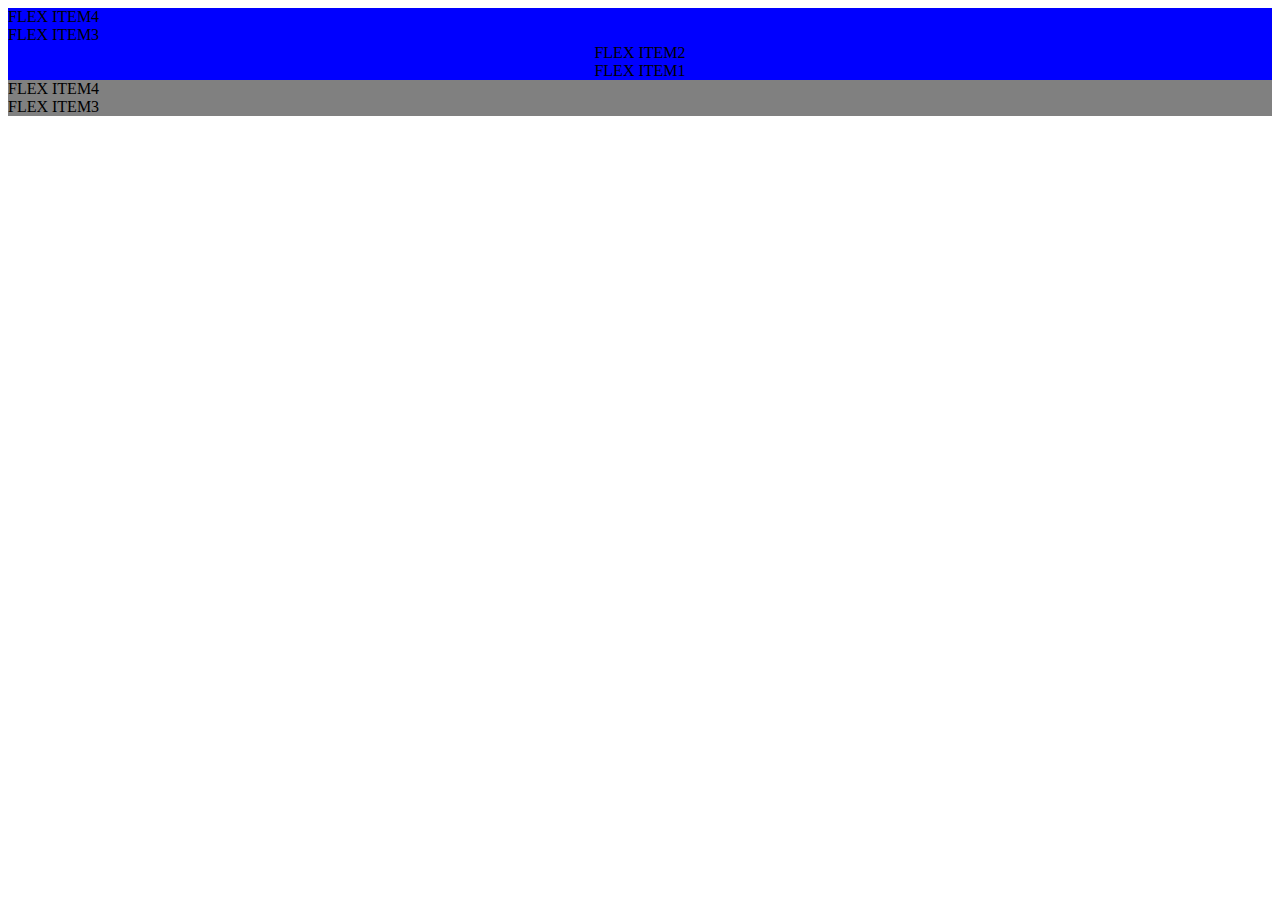
<file: Flexbox/index.html>
<!-- Module 2 Lab 3 Flexbox  -->

<!DOCTYPE html>
<html lang="en">
<head>
    <meta charset="UTF-8">
    <meta http-equiv="X-UA-Compatible" content="IE=edge">
    <meta name="viewport" content="width=device-width, initial-scale=1.0">
    <link rel="stylesheet" href="syles.css">
    <title>Document</title>
</head>
<body>
    <div class="flexbox-container"> 
        <div class="flexbox-item-1"> FLEX ITEM1</div>
        <div class="flexbox-item-2"> FLEX ITEM2</div>
        <div class="flexbox-item-3"> FLEX ITEM3</div>
        <div class="flexbox-item-4"> FLEX ITEM4</div>
    </div>
    <div class="flexbox-container flexbox-space-between"> 
        <!-- <div class="flexbox-item-1"> FLEX ITEM1</div>
        <div class="flexbox-item-2"> FLEX ITEM2</div> -->
        <div> FLEX ITEM3</div>
        <div> FLEX ITEM4</div>
    </div>
</body>
</html>
</file>
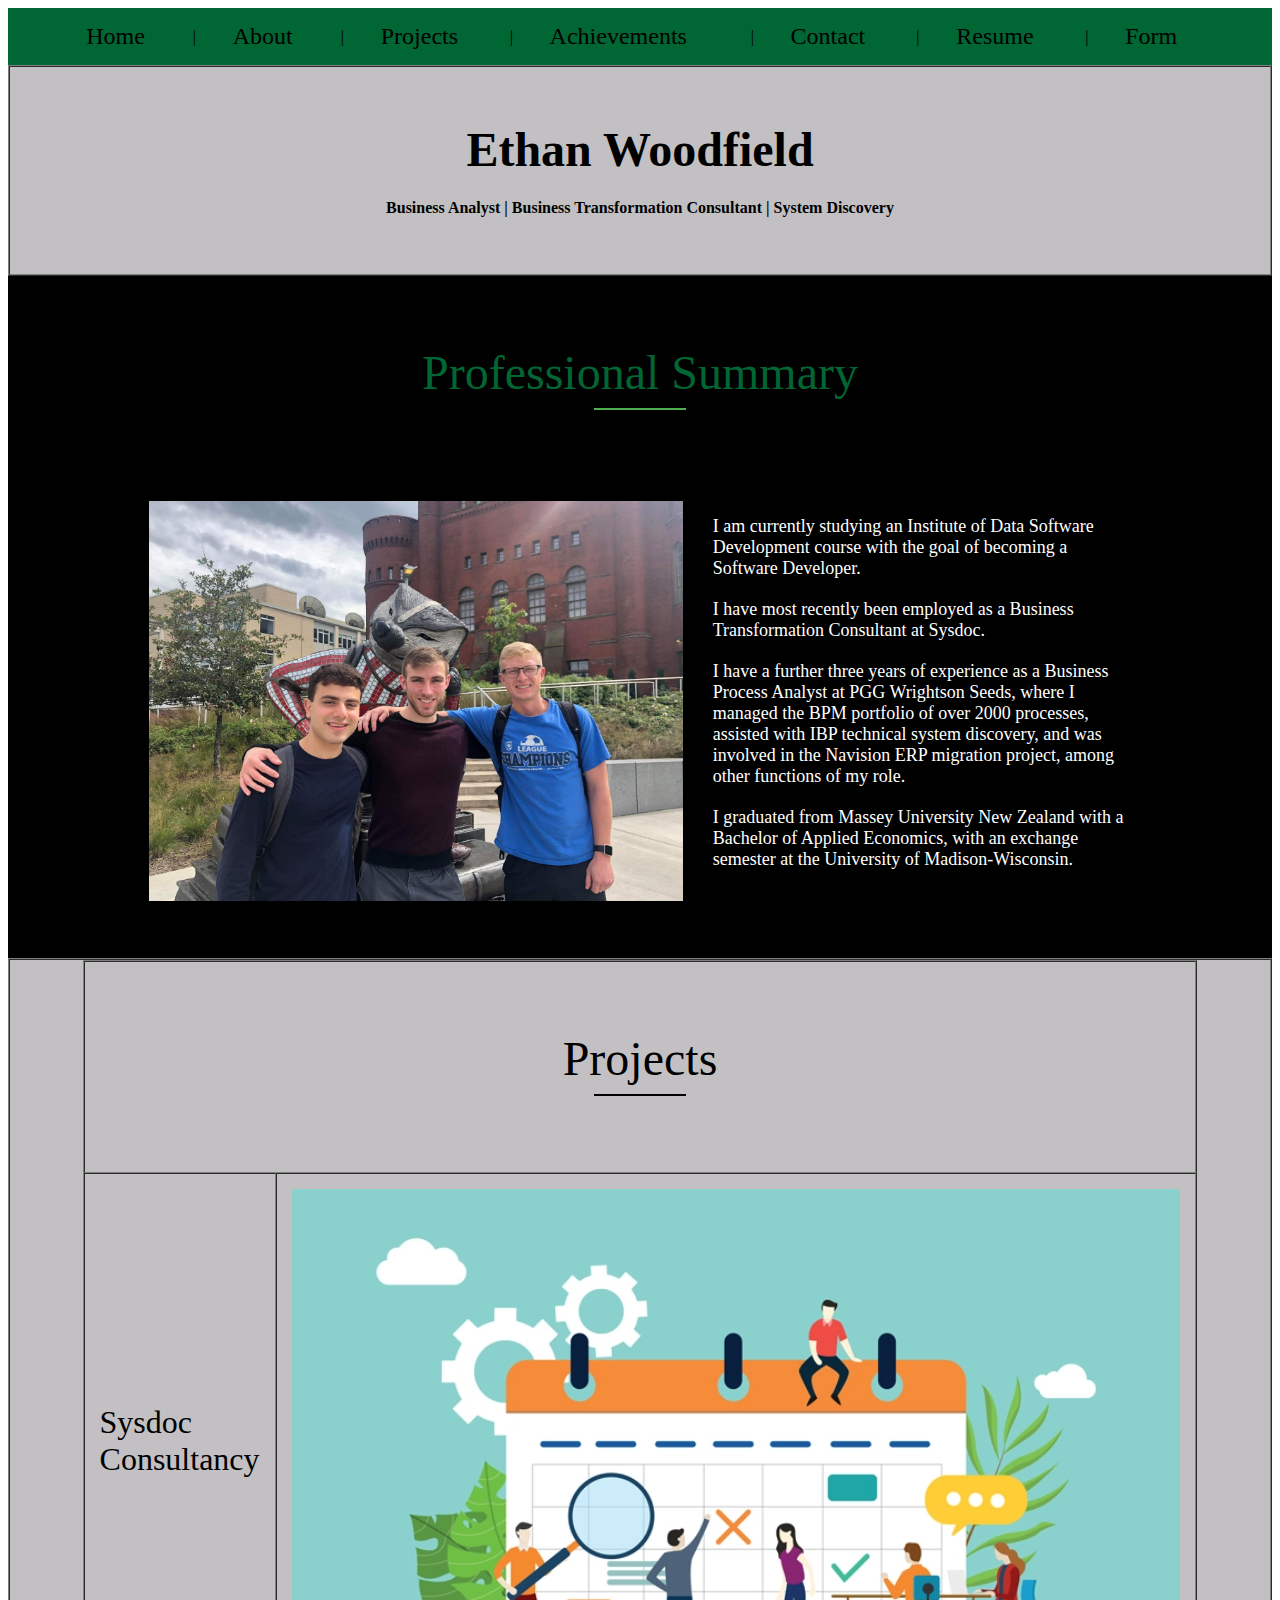
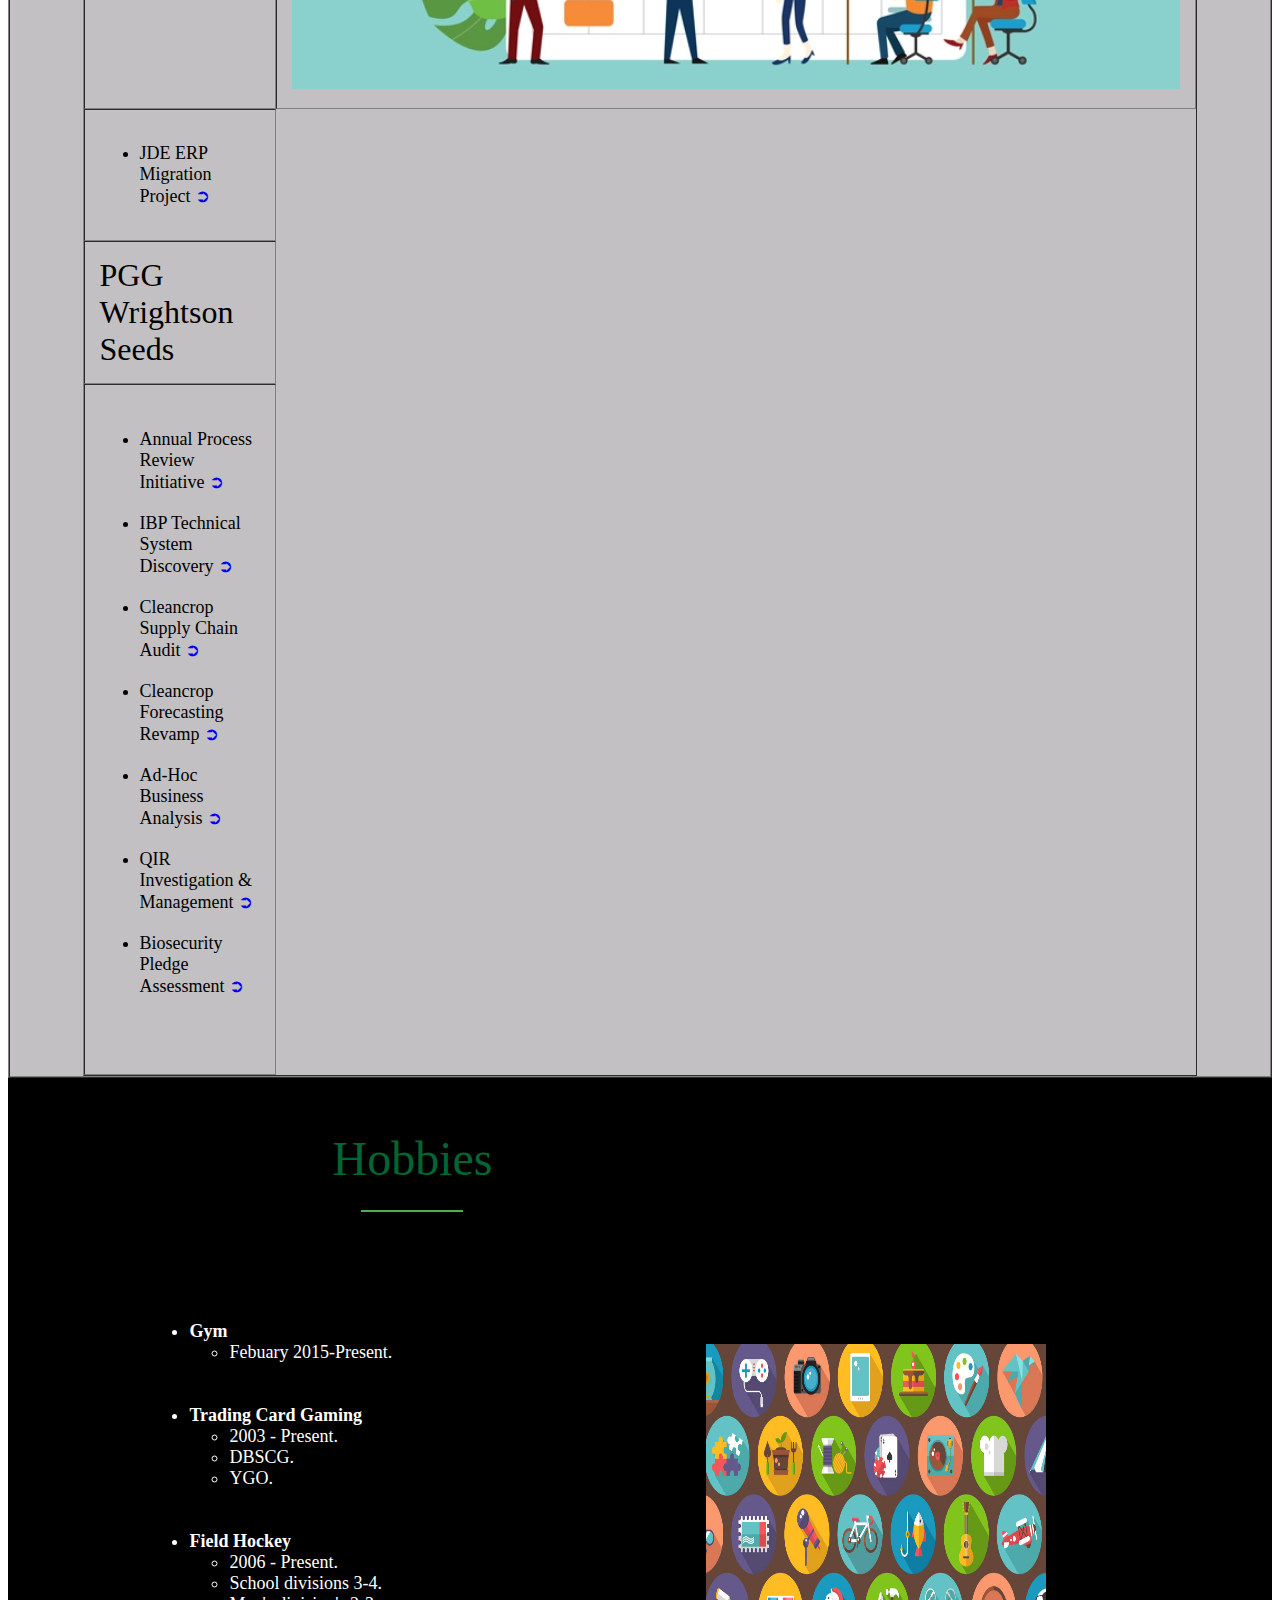
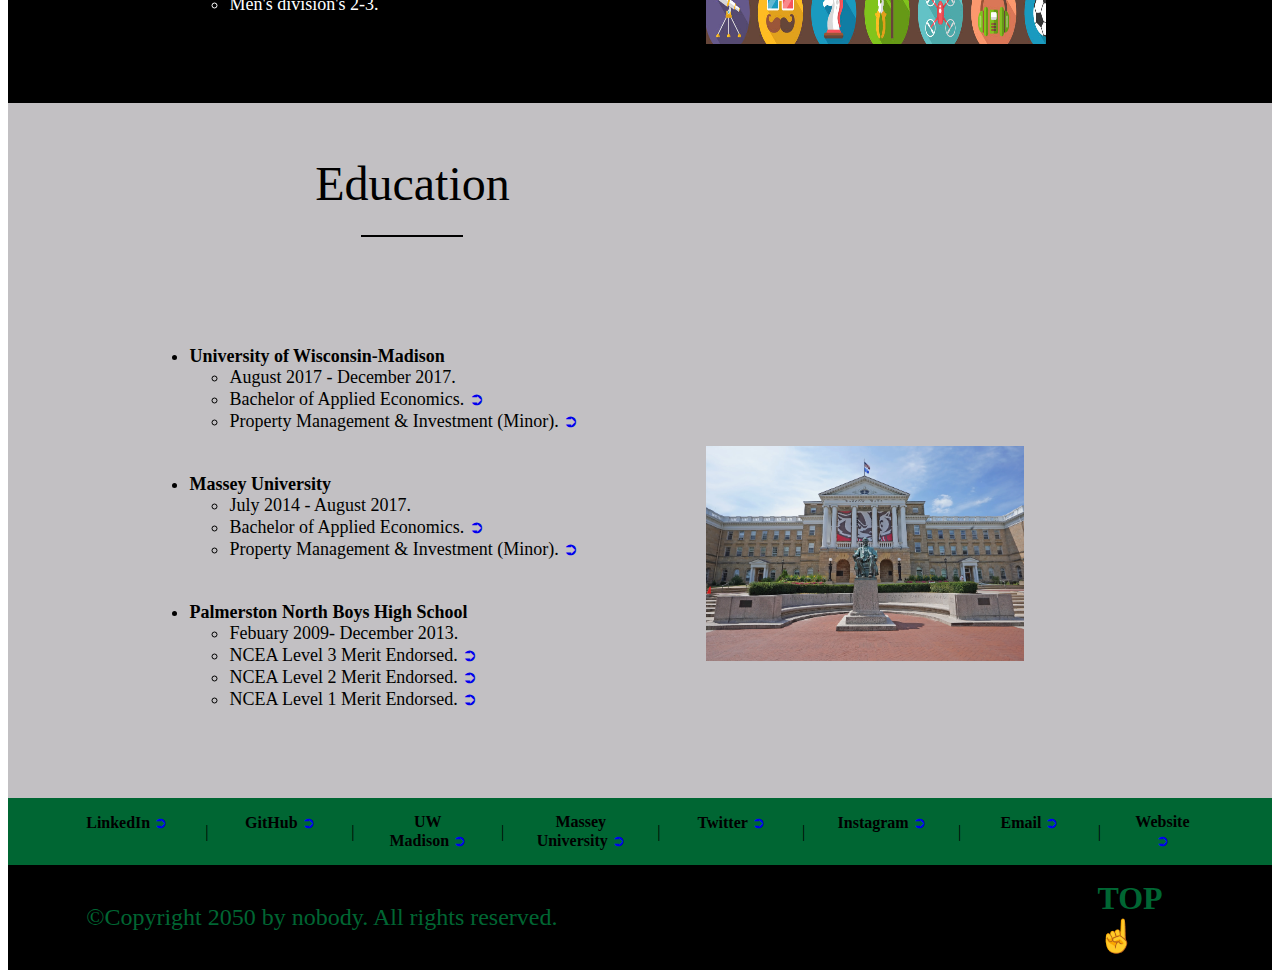
<file: Portfolio/index.html>
<!--Module 1 Personal Website-->

<!DOCTYPE html>
<html lang="en">
 
<head>
    <meta charset="UTF-8">
    <meta name="description" content="Lab Exercise 1 Resume/Portfolio Ethan Wooodfield">
    <meta name="keywords" content="HTML, Resume, Portfolio"
    <meta name="author" content="Ethan Woodfield">
    <meta name="viewport" content= "width=device-width, initial-scale=1.0">
    <title>Ethan Woodfield Resume 2022</title>
</head>
 
<body>
<!--Header(start)-->
<section id="Navigation">
    <table id="header" border="0" width="100%"
        cellpadding="0" cellspacing="0" bgcolor="#006633" colspan="">
        <tr>
            <td>
                <table border="0" cellpadding="15"
                    cellspacing="0" width="90%" align="center">
                    <tr>
 
                        <td>
                            <a href="#home" style="text-decoration:none">
                                <font face="Verdana" size="5" color=black>
                                    Home
                                </font>
                            </a>
                        </td>
 
                        <td>
                            |
                        </td>
 
                        <td>
                            <a href="#about" style="text-decoration:none">
                                <font face="Verdana" size="5" color=black>
                                    About
                                </font>
                            </a>
                        </td>
 
                        <td>
                            |
                        </td>
 
                        <td>
                            <a href="#projects" src="Portfolio\index2.html" style="text-decoration:none">
                                <font face="Verdana" size="5" color=black>
                                    Projects
                                </font>
                            </a>
                        </td>
 
                        <td>
                            |
                        </td>
 
                        <td>
                            <a href="#achievements" style="text-decoration:none">
                                <font face="Verdana" size="5" color=black>
                                    Achievements
                                </font>
                            </a>
                        </td>
                        <td>
                            |
                        </td>
 
                        <td>
                            <a href="#contact" style="text-decoration:none">
                                <font face="Verdana" size="5" color=black>
                                    Contact
                                </font>
                            </a>
                        </td>

                        <td>
                            |
                        </td>

                        <td id="section I-V">
                            <a href="index2.html" style="text-decoration:none">
                                <font face="Verdana" size="5" color=black>
                                    Resume
                                </font>
                            </a>
                        </td>
                        
                        <td>
                            |
                        </td>

                        <td id="section VI">
                            <a href="form.html" style="text-decoration:none">
                                <font face="Verdana" size="5" color=black>
                                    Form
                                </font>
                            </a>
                        </td>

                    </tr>
                </table>
            </td>
        </tr>
    </table>
</section>
    <!--Header(end)-->
<section id="home">
    <!--Home(start)-->
    <table id="home" border="1 #c2c0c3" width="100%"
        cellpadding="20" cellspacing="0" bgcolor="#c2c0c3">
        <tr>
            <td>
                <table border="0" cellpadding="15"
                    cellspacing="0" width="90%" align="center">
                    <tr>
                        <td align="center" valign="middle">
                            <h2>
                                <font face="Times New Roman"
                                    size="8" color="black">
                                    Ethan Woodfield
                                </font>
                            </h2>
                            <h5>
                                <font face="Calibri" size="3" color="black">
                                Business Analyst  |  Business Transformation Consultant  |  System Discovery
                            </h5>
 
                            <h2>
                                <font face="Verdana" size="6"
                                    color="#4CAF50">
                                
                                </font>
                            </h2>
                        </td>
                    </tr>
                </table>
            </td>
        </tr>
    </table>
    <!--Home(end)-->
</section>
<section id="About">
    <!--About(start)-->
    <table id="about" border="0" width="100%"
        cellpadding="0" cellspacing="0" bgcolor="black">
        <tr>
            <td>
                <table border="0" cellpadding="15"
                    cellspacing="0" width="80%" align="center">
                    <tr>
                        <td height="180" align="center"
                            valign="middle" colspan="2">
                            <font face="Verdana" size="7"
                                color="#006633">
                                Professional Summary
                            </font>
                            <hr color="#4CAF50" width="90">
                        </td>
                    </tr>
 
                    <tr>
                        <td width="40%">
                            <img src="Wisconsin.jpg" height="400px" alt="Wisconsin.jpg">
                        </td>
 
                        <td width="60%">
                            <font face="Verdana" size="4"
                                color="white">
                                I am currently studying an Institute of Data Software Development
                                course with the goal of becoming a Software Developer.
                                <hr color="black">
                                I have most recently been employed as a Business Transformation Consultant
                                at Sysdoc.
                                <hr color="black">
                                I have a further three years of experience as a Business Process Analyst at PGG Wrightson
                                Seeds, where I managed the BPM portfolio of over 2000 processes, assisted with IBP technical system
                                discovery, and was involved in the Navision ERP migration project, among other functions of my role.
                                <hr color="black">
                                I graduated from Massey University New Zealand with a Bachelor of Applied Economics, with an
                                exchange semester at the University of Madison-Wisconsin.
                                <hr color="black">
                        </td>
                    </tr>
                </table>
                <hr color="black">
                <hr color="black">
                <hr color="black">
            </td>
        </tr>
    </table>
    <!--About(end)-->
</section>
<section id="Projects">
    <!--Projects(start)-->
    <table id="projects" border="1px solid black" width="100%"
        cellpadding="0" cellspacing="0" bgcolor="#c2c0c3">
        <tr>
            <td>
                <table cellpadding="15"
                    cellspacing="0" width="80%" align="center" border="1px solid black">
                    <tr border="1px solid black">
                        <td height="180" align="center"
                            valign="middle" colspan="2">
                            <font face="Verdana" size="7" color="black">
                                Projects
                            </font>
                            <hr color="black" width="90">
                        </td>
                    
                    </tr>
                    <tr border="1px solid black">
                        <td height="20" align="left"
                            valign="middle">
                            <font face="Calibri" size="6" color="black">
                                Sysdoc Consultancy
                            </font>
                        </td>
                        <td width="45%" border="1px solid black">
                            <img src="Project.webp" alt="Project" height="500px" valign="center">
                        </td>
                    </tr>
                    <tr border="1px solid black">
                        <td height="10">
                            <font face="Times New Roman" size="4" color="black">
                                <ul>
                                    <li>
                                        JDE ERP Migration Project
                                        <a href="#" style="text-decoration:none">
                                              ➲
                                        </a>
                                    </li>
                                </ul>
                    <tr>
                        <td height="10">
                            <font face="Calibri" size="6" color="black">
                                PGG Wrightson Seeds
                            </font>
                        </td>
                    </tr>
                    <tr border="1px solid black">
                        <td height="10" >
                            <font face="Times New Roman" size="4" color="black">
                            <ul>
                                    <li>
                                        <hr color="#c2c0c3">
                                        Annual Process Review Initiative
                                        <a href="#" style="text-decoration:none"
                                            color="#c2c0c3">
                                              ➲
                                        </a>
                                    </li>
 
                                    <li>
                                        <hr color="#c2c0c3">
                                        IBP Technical System Discovery
                                        <a href="#" style="text-decoration:none">
                                              ➲
                                        </a>
                                    </li>
 
                                    <li>
                                        <hr color="#c2c0c3">
                                        Cleancrop Supply Chain Audit
                                        <a href="#" style="text-decoration:none">
                                              ➲
                                        </a>
                                    </li>
 
                                    <li>
                                        <hr color="#c2c0c3">
                                        Cleancrop Forecasting Revamp
                                        <a href="#" style="text-decoration:none">
                                              ➲
                                        </a>
                                    </li>
 
                                    <li>
                                        <hr color="#c2c0c3">
                                        Ad-Hoc Business Analysis
                                        <a href="#" style="text-decoration:none">
                                              ➲
                                        </a>
                                    </li>
 
                                    <li>
                                        <hr color="#c2c0c3">
                                        QIR Investigation & Management
                                        <a href="#" style="text-decoration:none">
                                              ➲
                                        </a>
                                    </li>
 
                                    <li>
                                        <hr color="#c2c0c3">
                                        Biosecurity Pledge Assessment
                                        <a href="#" style="text-decoration:none">
                                              ➲
                                        </a>
                                    </li>
                                </ul>
                                <hr color="#c2c0c3">
                                <hr color="#c2c0c3">
                                <hr color="#c2c0c3">
                                <hr color="#c2c0c3">
                            </font>
                        </td>
                    </tr>
                </table>
            </td>
        </tr>
    </table>
    <!--Projects(end)-->
</section>
<section id="Hobbies">
    <!--Achievement(start)-->
    <table id="hobbies2" border="0" width="100%"
        cellpadding="0" cellspacing="0" bgcolor="black">
        <tr>
            <td>
                <table border="0" cellpadding="15"
                    cellspacing="0" width="80%" align="center">
                    <tr>
                        <td height="180" align="center" valign="middle">
                            <font face="Verdana" size="7" color="#006633">
                                Hobbies
                                <hr color="#4CAF50" width="100">
                            </font>
                        </td>
                    </tr>
 
                    <tr>
                        <td>
                            <font face="Verdana" size="4" color="white">
                                <ul>
                                    <li>
                                        <b>Gym</b>
                                        <ul>
                                            <li>
                                                Febuary 2015-Present.
                                            </li>
                                        </ul>
                                    </li>
 
                                    <li>
                                        <hr color="black">
                                        <hr color="black">
                                        <hr color="black">
                                        <b>Trading Card Gaming</b>
                                        <ul>
                                            <li>
                                                2003 - Present.
                                            </li>
                                            <li>
                                                <abbr>DBSCG.</abbr><br>
                                            </li>
                                            <li>
                                                <abbr>YGO.</abbr>
                                            </li>
                                        </ul>
                                    </li>
 
                                    <li>
                                        <hr color="black">
                                        <hr color="black">
                                        <hr color="black">
                                        <b>Field Hockey</b>
                                        <ul>
                                            <li>
                                                2006 - Present.
                                            </li>
                                            <li>
                                              School divisions 3-4.
                                            </li>
                                            <li>
                                                Men's division's 2-3.
                                            </li>
                                            <hr color="black">
                                            <hr color="black">
                                            <hr color="black">
                                            <hr color="black">
                                            <hr color="black">
                                        </ul>
                                    </li>
 
                                </ul>
 
                            </font>
                        </td>
                        <td width="45%">
                            <img src="Hobbies.jpg" alt="hobbies.jpg" width="80%" height="300px">
                        </td>
                    </tr>
                </table>
            </td>
        </tr>
    </table>
    <!--Achievement(end)-->
</section>
 
    <!--Contact(start)-->
    <table id="education" border="0" width="100%"
    cellpadding="0" cellspacing="0" bgcolor="#c2c0c3">
    <tr>
        <td>
            <table border="0" cellpadding="15"
                cellspacing="0" width="80%" align="center">
                <tr>
                    <td height="180" align="center" valign="middle">
                        <font face="Verdana" size="7" color="black">
                            Education
                            <hr color="black" width="100">
                        </font>
                    </td>
                </tr>

                <tr>
                    <td>
                        <font face="Verdana" size="4" color="black">
                            <ul>
                                <li>
                                    <b>University of Wisconsin-Madison</b>
                                    <ul>
                                        <!-- <tr>
                                            <td height="10">
                                                <font face="Calibri" size="6" color="black">
                                                    PGG Wrightson Seeds
                                                </font>
                                            </td>
                                        </tr> -->
                                        <li>
                                            August 2017 - December 2017.
                                        </li>
                                        <li>
                                            Bachelor of Applied Economics.
                                            <a href="https://www.massey.ac.nz/study/all-qualifications-and-degrees/bachelor-of-arts-UBART/economics-UBART2JECNM1/" style="text-decoration:none">
                                                ➲
                                          </a>
                                        </li>
                                        <li>
                                            Property Management & Investment (Minor).
                                            <a href="https://www.massey.ac.nz/study/courses/introduction-to-property-finance-and-investment-127245/" style="text-decoration:none">
                                                ➲
                                          </a>
                                        </li>
                                    </ul>
                                </li>

                                <li>
                                    <hr color="#c2c0c3">
                                    <hr color="#c2c0c3">
                                    <hr color="#c2c0c3">
                                    <b>Massey University</b>
                                    <ul>
                                        <li>
                                            July 2014 - August 2017.
                                        </li>
                                        <li>
                                            Bachelor of Applied Economics.
                                            <a href="https://www.massey.ac.nz/study/all-qualifications-and-degrees/bachelor-of-arts-UBART/economics-UBART2JECNM1/" style="text-decoration:none">
                                                ➲
                                          </a>
                                        </li>
                                        <li>
                                            Property Management & Investment (Minor).
                                            <a href="https://www.massey.ac.nz/study/courses/introduction-to-property-finance-and-investment-127245/" style="text-decoration:none">
                                                ➲
                                          </a>
                                        </li>
                                    </ul>
                                </li>

                                <li>
                                    <hr color="#c2c0c3">
                                    <hr color="#c2c0c3">
                                    <hr color="#c2c0c3">
                                    <b>Palmerston North Boys High School</b>
                                    <ul>
                                        <li>
                                            Febuary 2009- December 2013.
                                        </li>
                                        <li>
                                          NCEA Level 3 Merit Endorsed.
                                          <a href="https://www.nzqa.govt.nz/ncea/understanding-ncea/how-ncea-works/ncea-levels-and-certificates/" style="text-decoration:none">
                                            ➲
                                      </a>
                                        </li>
                                        <li>
                                          NCEA Level 2 Merit Endorsed.
                                          <a href="https://www.nzqa.govt.nz/ncea/understanding-ncea/how-ncea-works/ncea-levels-and-certificates/" style="text-decoration:none">
                                            ➲
                                      </a>
                                        </li>
                                        <li>
                                            NCEA Level 1 Merit Endorsed.
                                            <a href="https://www.nzqa.govt.nz/ncea/understanding-ncea/how-ncea-works/ncea-levels-and-certificates/" style="text-decoration:none">
                                                ➲
                                          </a>
                                        </li>
                                        <hr color="#c2c0c3">
                                        <hr color="#c2c0c3">
                                        <hr color="#c2c0c3">
                                        <hr color="#c2c0c3">
                                        <hr color="#c2c0c3">
                                    </ul>
                                </li>

                            </ul>

                        </font>
                    </td>
                    <td width="45%">
                        <img src="UW Madison.webp" alt="uw-madison.webp" width="75%">
                    </td>
                </tr>
            </table>
        </td>
    </tr>
</table>
    <!--Footer1(start)-->
    <table id="footer" border="0" width="100%"
        cellpadding="0" cellspacing="0" bgcolor="#006633">
        <tr>
            <td>
                <table border="0" cellpadding="15"
                    cellspacing="0" width="90%" align="center">
                    <tr>
                        <td width="13%" valign="top">
                            <b>LinkedIn</b>
                            <a href="https://www.linkedin.com/feed/" style="text-decoration:none">
                                ➲
                            </a>
                        </td>
 
                        <td>
                            |
                        </td>
 
                        <td width="13%" valign="top" text align="center">
                            <b>GitHub</b>
                            <a href="https://github.com/EWOODFIELD" style="text-decoration:none">
                                ➲
                            </a>
                        </td>
 
                        <td>
                            |
                        </td>
 
                        <td width="13%" valign="top" text align="center">
                            <b>UW Madison</b>
                            <a href="https://www.wisc.edu/" style="text-decoration:none">
                                ➲
                            </a>
                        </td>
 
                        <td>
                            |
                        </td>
 
                        <td width="13%" valign="top" text align="center">
                            <b>Massey University</b>
                            <a href="https://www.massey.ac.nz/" style="text-decoration:none">
                                ➲
                            </a>
                        </td>
 
                        <td>
                            |
                        </td>
 
                        <td width="13%" valign="top" text align="center">
                            <b>Twitter</b>
                            <a href="https://twitter.com/" style="text-decoration:none">
                                ➲
                            </a>
                        </td>
 
                        <td>
                            |
                        </td>
 
                        <td width="13%" valign="top" text align="center">
                            <b>Instagram</b>
                            <a href="https://www.instagram.com/" style="text-decoration:none">
                                ➲
                            </a>
                        </td>
 
                        <td>
                            |
                        </td>
 
                        <td width="13%" valign="top" text align="center">
                            <b>Email</b>
                            <a href="woodfieldethan@gmail.com" style="text-decoration:none">
                                ➲
                            </a>
                        </td>
 
                        <td>
                            |
                        </td>
 
                        <td width="13%" valign="top" text align="center">
                            <b>Website</b>
                            <a href="https://www.google.com/" style="text-decoration:none">
                                ➲
                            </a>
                        </td>
                    </tr>
                </table>
            </td>
        </tr>
    </table>
    <!--Footer1(end)-->
 
 
    <!--Footer2(start)-->
    <table id="footer" border="0" width="100%"
        cellpadding="0" cellspacing="0" bgcolor="black">
        <tr>
            <td>
                <table border="0" cellpadding="15"
                    cellspacing="0" width="90%" align="center">
                    <tr>
                        <td width="80%" valign="center">
                            <font face="Verdana"
                                color="#006633" size="5">
                                ©Copyright 2050 by nobody.
                                All rights reserved.
                            </font>
                        </td>
 
                        <td width="10%">
                            <font face="arial" color="black" size="5">
                                <a href="#header" style="text-decoration:none">
                                    <font face="Verdana" color="#006633" size="6">
                                        <b>TOP ☝</b>
                                    </font>
                                </a>
                            </font>
                        </td>
                    </tr>
                </table>
            </td>
        </tr>
    </table>
    <!--Footer2(end)-->
 
</body>
 
</html>
</file>
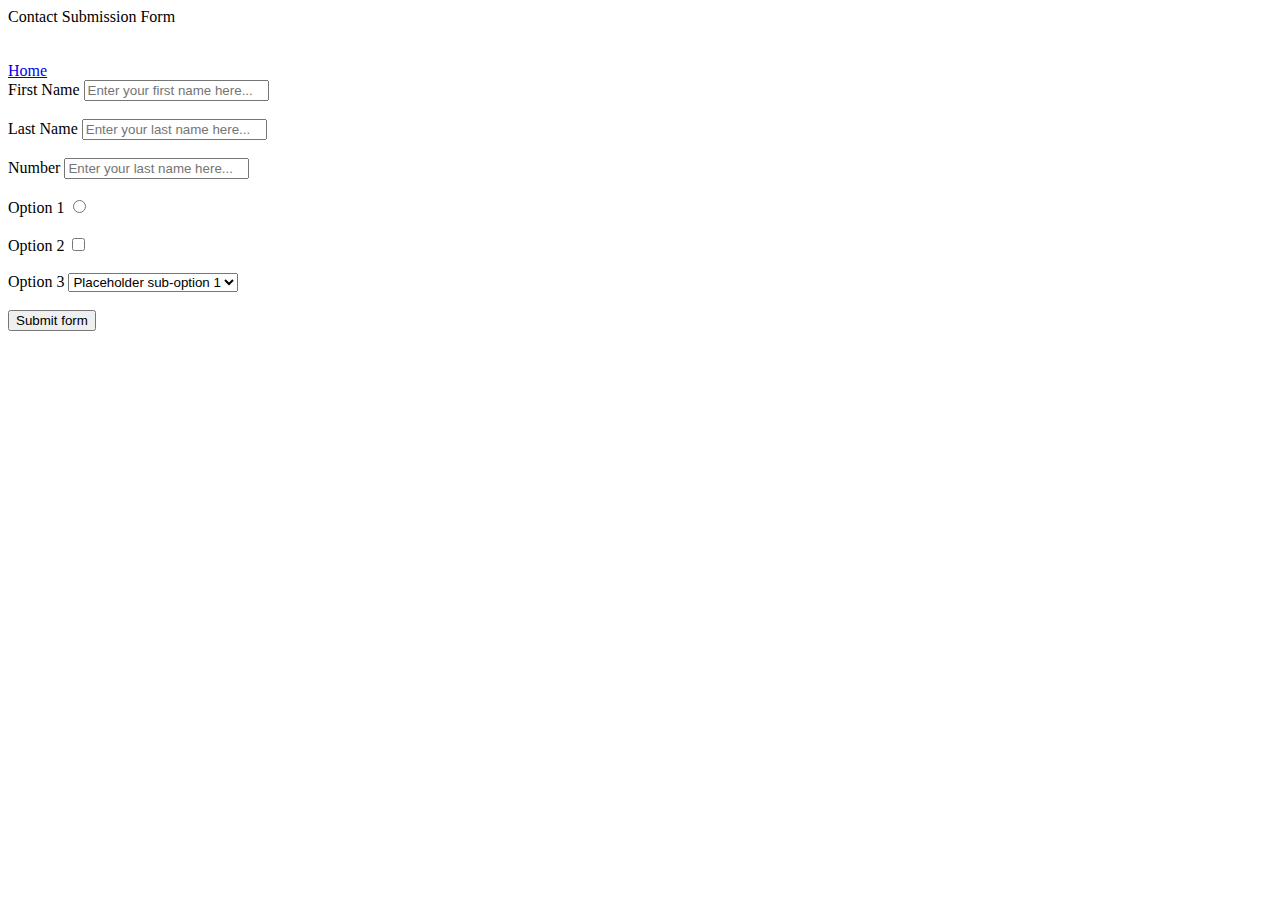
<file: Portfolio/form.html>
<!DOCTYPE html>
<html lang="en">
 
<head>
    <meta charset="UTF-8">
    <meta name="description" content="Lab Exercise 1 HTML Form Ethan Wooodfield">
    <meta name="keywords" content="HTML, Resume, Portfolio, Form"
    <meta name="author" content="Ethan Woodfield">
    <meta name="viewport" content= "width=device-width, initial-scale=1.0">
    <title>Ethan Woodfield Resume 2022</title>
    <header font-size:3rem; bgcolor="#006633">Contact Submission Form</header>
    <br>
    <br>
</head>

<body>
<!--Form(start)-->
<section id="VI">
<nav>
    <a href="index2.html">Home</a>
</nav>
    <form method="POST" action="http://localhost:3000/profile">
    <div>
        <label for="fname">First Name</label>
        <input type="text" name="fname" value="" placeholder="Enter your first name here...">
    </div>
    <br>
    <div> 
        <label for="fname">Last Name</label>
        <input type="text" name="lname" value="" placeholder="Enter your last name here...">
    </div>
    <br>
    <div> 
        <label for="fname">Number</label>
        <input type="text" name="number" value="" placeholder="Enter your last name here...">
    </div>
    <br>
    <div>
        <label for="option1">Option 1</label>
        <input type="radio" name="option1" value="">
    </div>
    <br>
    <div>
        <label for="option2">Option 2</label>
        <input type="checkbox" name="option2" value="">
    </div>
    <br>
    <div>

    </div>
    <div>
        <label for="option-list">Option 3</label>
        <select>
            <option value="">Placeholder sub-option 1</option>
            <option value="">Placeholder sub-option 2</option>
            <option value="">Placeholder sub-option 3</option>
        </select>
    </div>
    <br>
    <div>
        <button type="submit">Submit form</button>
    </div>
    </form>
</section>
</body>
</file>
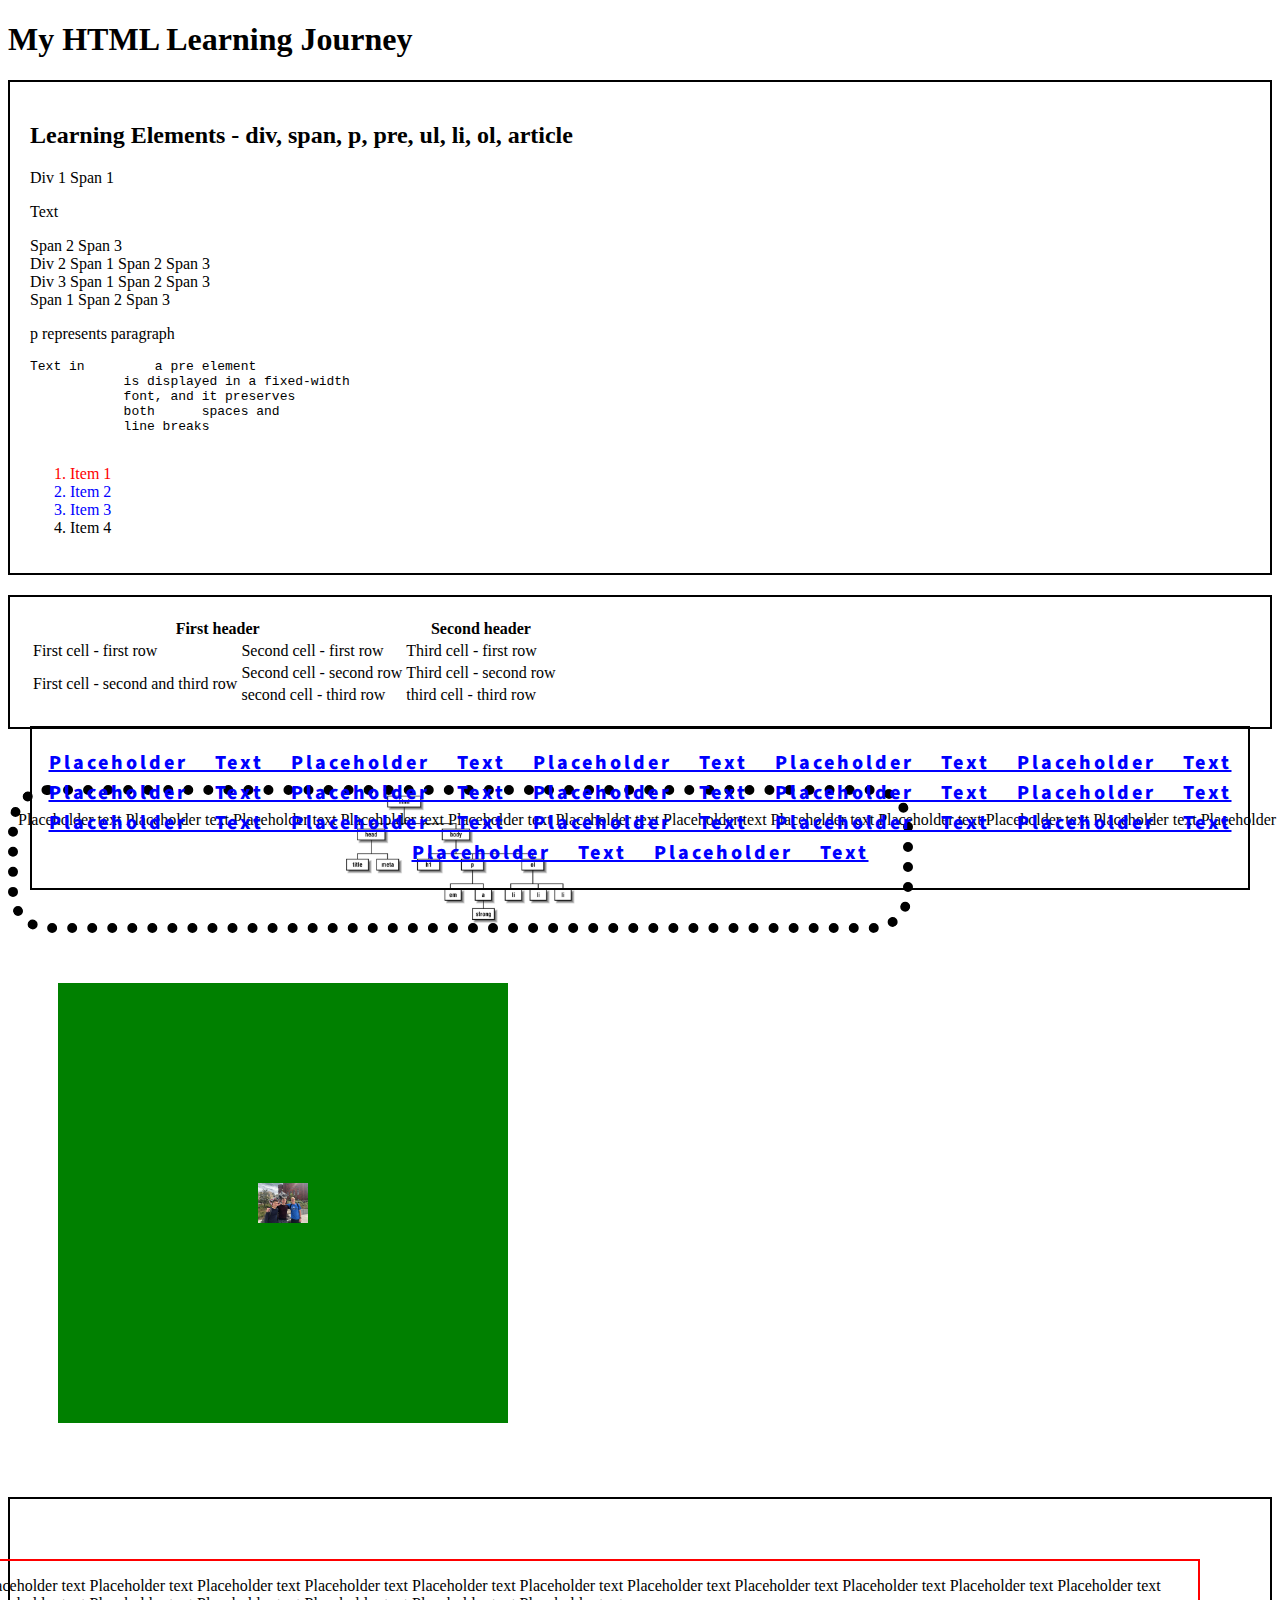
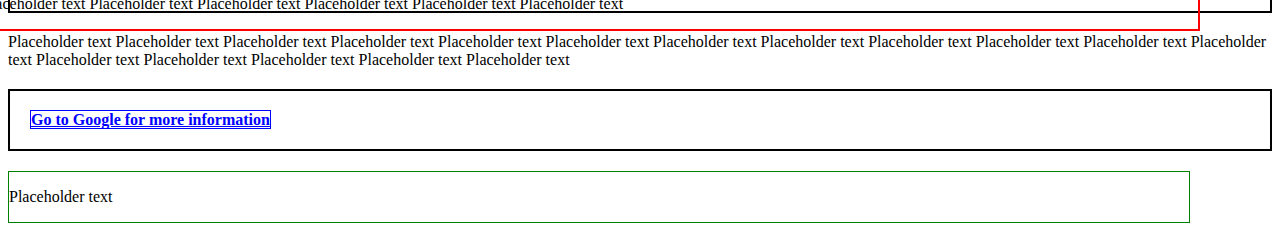
<file: Portfolio/index2.html>
<!--Module 2 Lab 1 Sections I-VIII -->

<!DOCTYPE html>
<html lang="en">
 
<head>
    <meta charset="UTF-8">
    <meta name="description" content="Lab Exercise 1 HTML Learning Journey Ethan Wooodfield">
    <meta name="keywords" content="HTML, Resume, Portfolio, Learning, Journey">
    <meta name="author" content="Ethan Woodfield">
    <meta name="viewport" content= "width=device-width, initial-scale=1.0">
    <link rel="stylesheet" href="styles.css">
    <style>
        @import url('https://fonts.googleapis.com/css2?family=Montserrat:wght@100&family=Rubik+Dirt&family=Source+Sans+Pro:ital,wght@1,200&family=Ubuntu:wght@300&family=Varela+Round&display=swap');
        </style>
    <title>Ethan Woodfield Resume 2022</title>
</head>
 
<body>
<section id="I-IV">
<h1 class="first-heading">My HTML Learning Journey</h1>
    <article>
    <h2>Learning Elements - div, span, p, pre, ul, li, ol, article</h2>
        <div class="my-children">Div 1
            <span class="my-descendant">Span 1</span>
                <p class="my-child" >Text</p>
            <span class="child">Span 2</span>
            <span class="child">Span 3</span>
        </div>
        <div class="box">Div 2
            <span>Span 1</span>
            <span>Span 2</span>
            <span>Span 3</span>
        </div>
        <div>Div 3
            <span>Span 1</span>
            <span>Span 2</span>
            <span>Span 3</span>
        </div>

        <span>Span 1</span>
        <span>Span 2</span>
        <span>Span 3</span>

        <p class="body">p represents paragraph</p>
        <pre>Text in         a pre element
            is displayed in a fixed-width
            font, and it preserves
            both      spaces and
            line breaks
            </pre>

            <ol>
                <li class="style-me1">Item 1</li>
                <li id="style-me2">Item 2</li>
                <li class="style-me1" id="style-me2">Item 3</li>
                <li>Item 4</li>
            </ol>
    </article>
    <article>
        <table>
            <thead>
            <tr>
                <th colspan="2">First header</th>
                <th>Second header</th>
            </tr>
            </thead>
            <tbody>
                <tr>
                    <td>First cell - first row</td>
                    <td>Second cell - first row</td>
                    <td>Third cell - first row</td>
                </tr>
                <tr>
                    <td rowspan="2">First cell - second and third row</td>
                    <td>Second cell - second row</td>
                    <td>Third cell - second row</td>
                </tr>
                <tr>
                    <td>second cell - third row</td>
                    <td>third cell - third row</td>
                </tr>
            </tbody>
        </table>   
    </article>
</section>
<br>
<br>
<section id="V">
    <!-- <img src="https://picsum.photos/200/300" alt=""/>
    <video controls width="250">
        <source src="/media/cc0-videos/flower.webm"
                type="video/webm">
        <source src="/media/cc0-videos/flower.mp4"
                type="video/mp4"> -->
        <!-- Sorry, your browser doesn't support embedded videos.
    </video>
    <audio
    controls
    src="/media/cc0-audio/t-rex-roar.mp3">
        Your browser does not support the
        <code>audio</code> element.
</audio> -->
</section>
<section id="New-section">
<div id="footer-div">
    <p id="box1">Placeholder text Placeholder text Placeholder text Placeholder text Placeholder text
        Placeholder text Placeholder text Placeholder text Placeholder text Placeholder text Placeholder text
        Placeholder text Placeholder text Placeholder text Placeholder text Placeholder text Placeholder text
    </p>
</div>
    <img class="box2" src="Wisconsin.jpg" alt=""/>
</section>
<section id="positioning">
<article>
    <div class="absolute-position-div">
        <p class="text-style">Placeholder text Placeholder text Placeholder text Placeholder text Placeholder text
            Placeholder text Placeholder text Placeholder text Placeholder text Placeholder text Placeholder text
            Placeholder text Placeholder text Placeholder text Placeholder text Placeholder text Placeholder text</p>
    </div>
    <div class="relative-position-div">
        <p>Placeholder text Placeholder text Placeholder text Placeholder text Placeholder text
            Placeholder text Placeholder text Placeholder text Placeholder text Placeholder text Placeholder text
            Placeholder text Placeholder text Placeholder text Placeholder text Placeholder text Placeholder text</p>
    </div>
</article>
    <div class="sticky-position-div">
        <p>Placeholder text Placeholder text Placeholder text Placeholder text Placeholder text
            Placeholder text Placeholder text Placeholder text Placeholder text Placeholder text Placeholder text
            Placeholder text Placeholder text Placeholder text Placeholder text Placeholder text Placeholder text</p>
    </div>
</section>
<section id="footer">
    <article>
        <a class="footer-link" href="https://www.google.com/">Go to Google for more information</a>
    </article>
    <div class="calc-style">
        <p> Placeholder text</p>
    </div>
</section>

</body>
</file>
<file: Flexbox/syles.css>
.flexbox-container {
    display: flex;
    background-color: grey;
    flex-wrap: wrap;
    flex-direction: column-reverse;
}

.flexbox-item-1 {
    flex: 4;
    text-align: center;
    align-items: flex-end;
    background-color: blue;
    flex-basis: 50%;
}


.flexbox-item-2 {
  flex: 3;
  text-align: center;
  align-items: flex-end;
  background-color: blue;
  flex-basis: 50%;
}

.flexbox-item-3 {
    flex: 2;
    align-items: flex-end;
    background-color: blue;
    flex-basis: 50%;
}

.flexbox-item-4 {
    flex: 1;
    align-items: flex-end;
    background-color: blue;
    flex-basis: 50%;
}

.flexbox-space-between {
    justify-content: space-between;
}
</file>
<file: Portfolio/styles.css>
/* Root Variable Declarations
:root {
    --main-bg-color:#000080;
    --main-text-color:#fff;
    --main-padding: 20 20 20 20;
}

/* Root Variable Invocations */
/* .body {
    color: var(--main-text-color, black);
    background-color: var(--main-bg-color, red);
    padding: var(--main-padding);
} */ */

/* Class Selectors */
.first-heading {
    margin: 20px;
    margin: 10px;
    margin: 30px;
}

.style-me1 {
    color:red;
}

#test1 {
    margin: 50px 50px 50px 50px;
    padding: 200px 200px;
    width: 50px;
    height: 40px;
    background-color: blue;
    font-size: 5rem;
}

.box1{
    margin: 10rem;
    padding: 5vw 6vh;
    overflow:visible;
    outline: black;
}

.box2 {
    margin: 50px 50px 50px 50px;
    padding: 200px 200px;
    width: 50px;
    height: 40px;
    background-color: green;
    font-size: 5rem;
}

.absolute-position-div {
    position: absolute;
    border: 2px solid black;
    bottom: 10px;
    right: 30px;
    left: 30px;
    z-index: 1;
}

.relative-position-div {
    position: relative;
    border: 2px solid red;
    top: 40px;
    bottom: 50px;
    right: 50px;
}
.sticky-position-div {
    position: sticky;
}
/*Tag/Type Selectors*/
article {
    margin: 20px 0;
    padding: 20px;
    border: 2px solid black;
}

.text-style {
    color: blue;
    font-size: 1.25rem;
    line-height: 1.5;
    font-weight: 800;
    font-family:'Source Sans Pro';
    text-align: center;
    letter-spacing: 3px;
    word-spacing: 20px;
    text-transform: capitalize;
    text-decoration-line: underline;
    text-decoration-style: solid;
}

a:link {
    color: blue;
    font-size: 1rem;
    font-weight:bold;
    border: 1px solid blue;
}

a:visited {
    color: purple;
    font-size: 0.8rem;
    font-weight:bolder;
    border: 1px solid purple;
}

a:hover {
    color: green;
}

a:active {
    color: red;
}

a:focus {
    color: yellow;
}

.calc-style {
    width: calc(100vw - 100px);
    border: 1px solid green;
}

/*ID Selectors*/
#style-me2 {
 color: blue;
}

#footer-div {
    height: 10vw;
    border: 10px dotted black;
    width: 70%;
    white-space: nowrap;
    outline: red;
    border-radius: 40px;
    background: url("image_720.png");
    background-size: contain;
    background-repeat: no-repeat;
    background-position: center;
}

/* 1.4 Using specific selector change font color to the element that has both class of .style-me1
 and id of #style-me2 to purple. */

 /*Descendant Combinators*/
 div.my-descendant span {
    background-color: red;
 }

 span.my-child > p {
    background-color: red;
 }
</file>
